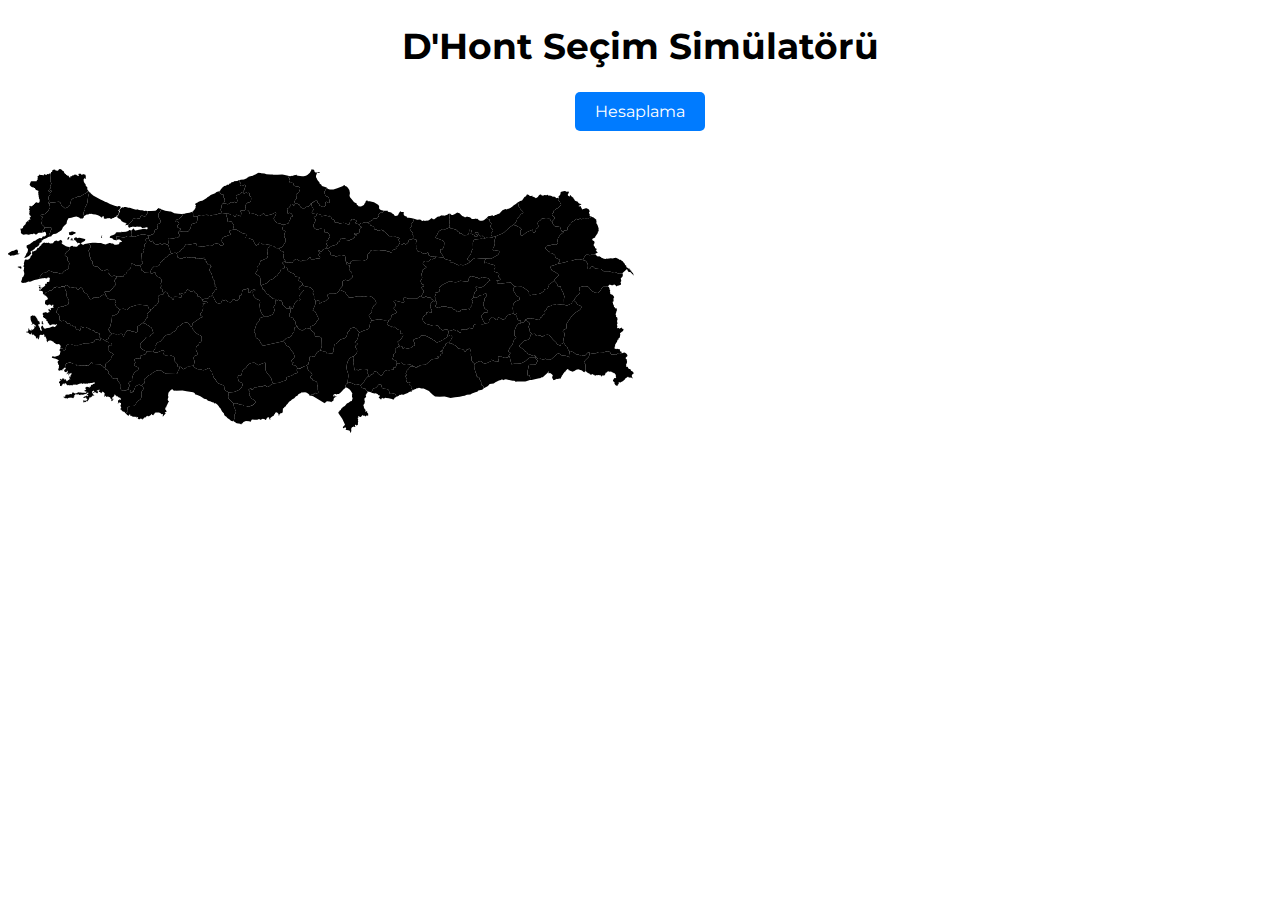
<file: dhont.html>
<!DOCTYPE html>
<html>
<head>
    <meta charset="UTF-8">
    <title>D'Hont Seçim Simülatörü</title>
    <link rel="stylesheet" href="dhont.css">
</head>
<body>
    <center><h1>D'Hont Seçim Simülatörü</h1></center>
    <center><div>
        <button onclick="calculateDivision()">Hesaplama</button>
        <h3 id="mv-sayisi"></h3>
    </div></center>
    <br>
    <div class="container">
        <div class="provinces">
            <svg id="turkey-map" xmlns="http://www.w3.org/2000/svg" viewBox="0 0 800 500"></svg>
        </div>
        <div id="table-container"></div>
    </div>

    <div id="logo-container"></div>


    <script src="dhont.js"></script>
    <script> loadMap();</script>
    <script> loadPartyLogos();</script>
    
</body>
</html>
</file>
<file: dhont.css>
@import url('https://fonts.googleapis.com/css2?family=Montserrat&display=swap');

.green {
  background-color: green;
}

body {
  font-family: "Montserrat", sans-serif;
}

button {
  font-family: 'Montserrat', sans-serif;
  font-size: 16px;
  padding: 10px 20px;
  background-color: #007bff;
  color: #fff;
  border: none;
  border-radius: 5px;
  cursor: pointer;
}

button:hover {
  background-color: #0069d9;
}


h1 {
  display: block;
  font-family: 'Montserrat', sans-serif;
  font-size: 36px;
  font-weight: bold;
}

select {
  font-family: 'Montserrat', sans-serif;
  font-size: 20px;
}


table {
  border-collapse: collapse;
  border: 2px solid #ccc;
  margin: 10px 0;
}

th, td {
  border: 1px solid #ccc;
  padding: 5px;
}

th {
  background-color: #f2f2f2;
}

td input {
  width: 50px;
}

.selected {
  fill: blue;
}

.hovered {
  fill: green;
}

.city {
  fill: none;
  stroke: black;
  stroke-width: 1;
  stroke-linejoin: round;
  stroke-linecap: round;
  cursor: pointer;
  transition: all 0.2s ease-in-out;
  opacity: 1;
}

path.city:hover + #tooltip {
  display: block;
  position: absolute;
  z-index: 999;
  background-color: #333;
  color: white; /* added color rule */
  padding: 5px;
  border-radius: 5px;
  left: 0;
  top: 0;
}

.container {
  display: flex;
}

.tables {
  width: 50%;
  display: flex;
  flex-direction: column;
}

.provinces {
  float: right;
  width: 50%;
}

#table-container {
  float: left;
  width: 50%;
}


.party-logo {
  width: 40px;
  height: 40px;
  margin: 00px;
}

#chart-container1 {
  float: left;
  width: 50%;
}

#chart-container2 {
  float: right;
  width: 50%;
}

.party-cell {
  width: 150px !important; /* Adjust this value as needed */
}


#table-container2 img {
  width: 30px;
  height: 30px;
}


.logo-container {
  display: flex;
  justify-content: right;
  align-items: right;
  margin-bottom: 20px;
}

#logos {
  display: flex;
  justify-content: center;
  align-items: center;
  flex-wrap: wrap;
}

.button-container {
  display: flex;
  justify-content: left;
  align-items: left;
  margin-bottom: 10px;
}


.party-logo {
  width: 35px;
  height: 35px;
  margin: 5px;
}

#table-container tr:nth-child(-n+2) td:first-child {
  width: 150px;
  height: 90px;
  padding: 10px;
  flex-direction: column;
  justify-content: center;
  align-items: center;
  position: relative;
}

#table-container tr:nth-child(n+3) td:first-child {
  width: 150px;
  height: 30px;
  padding: 5px;
  flex-direction: column;
  justify-content: center;
  align-items: center;
  position: relative;
}

#turkey-map {
  margin: 0;
  padding: 0;
}
.provinces {
  float: right;
  width: 50%;
  margin: 0;
  padding: 0;
}
</file>
